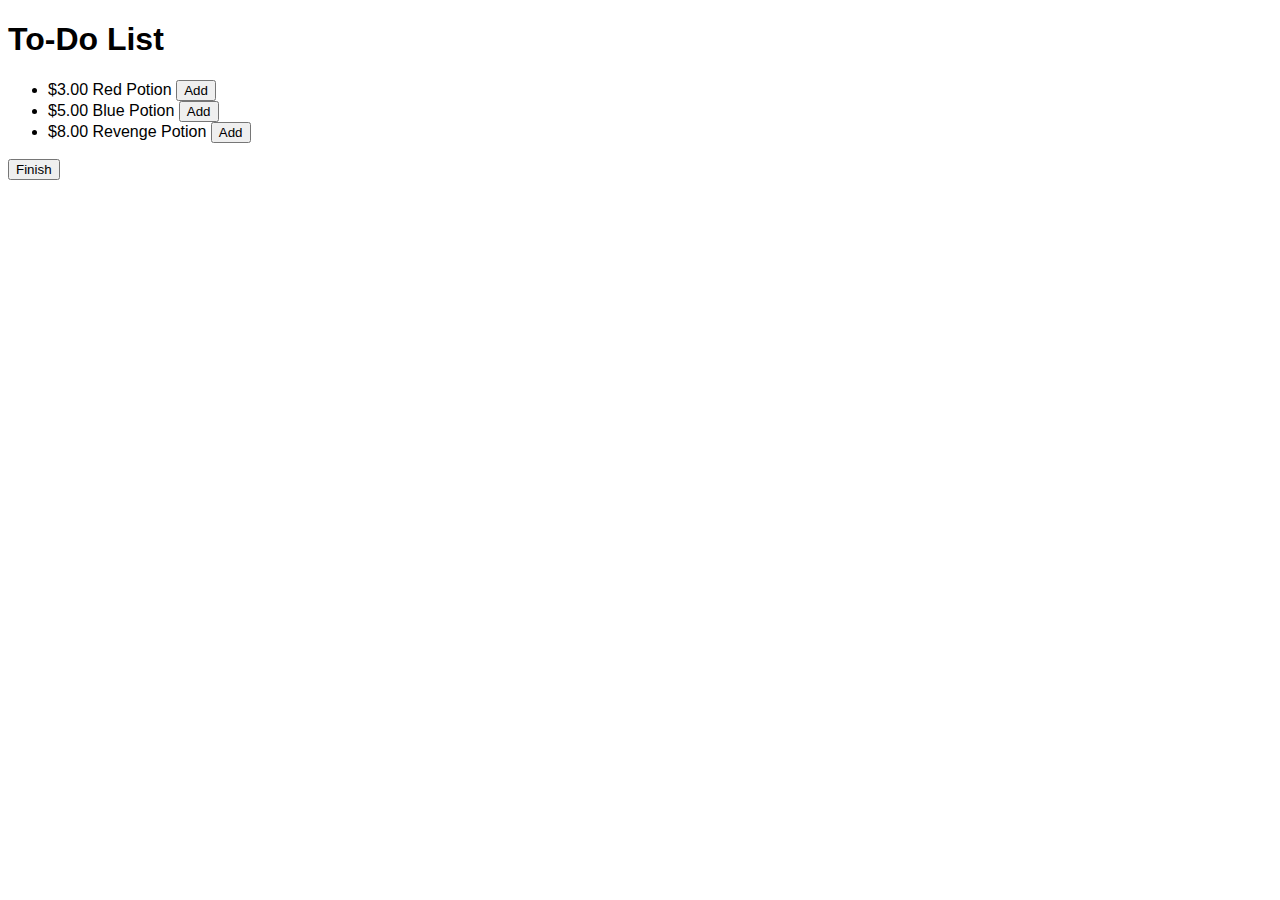
<file: Lab19/index.html>
<!DOCTYPE html>
<html>
  <head>
    <title>To-Do List</title>
    <link href="main.css" rel="stylesheet" />
  </head>
  <body>
    <h1>To-Do List</h1>
  	<ul id="list">
  	<li>
  	$<span class="price">3.00</span>
  	<span class = "name">Red Potion</span>
  	<button type="button" class="add-button">Add</button>
  	</li>
  	  	<li>
  	$<span class="price">5.00</span>
  	<span class = "name">Blue Potion</span>
  	<button type="button" class="add-button">Add</button>
  	</li>
  	  	<li>
  	$<span class="price">8.00</span>
  	<span class = "name">Revenge Potion</span>
  	<button type="button" class="add-button">Add</button>
  	</li>
  	</ul>
  	<button id="finish-button" type="button">Finish</button>

  	
  	
  	<script src="https://code.jquery.com/jquery-3.1.1.min.js" integrity="sha256-hVVnYaiADRTO2PzUGmuLJr8BLUSjGIZsDYGmIJLv2b8=" crossorigin="anonymous"></script>
  	<script src="script.js" type="text/javascript"></script>
  </body>
</html>
</file>
<file: Lab19/main.css>
body {
	font-family: Arial;
}
</file>
